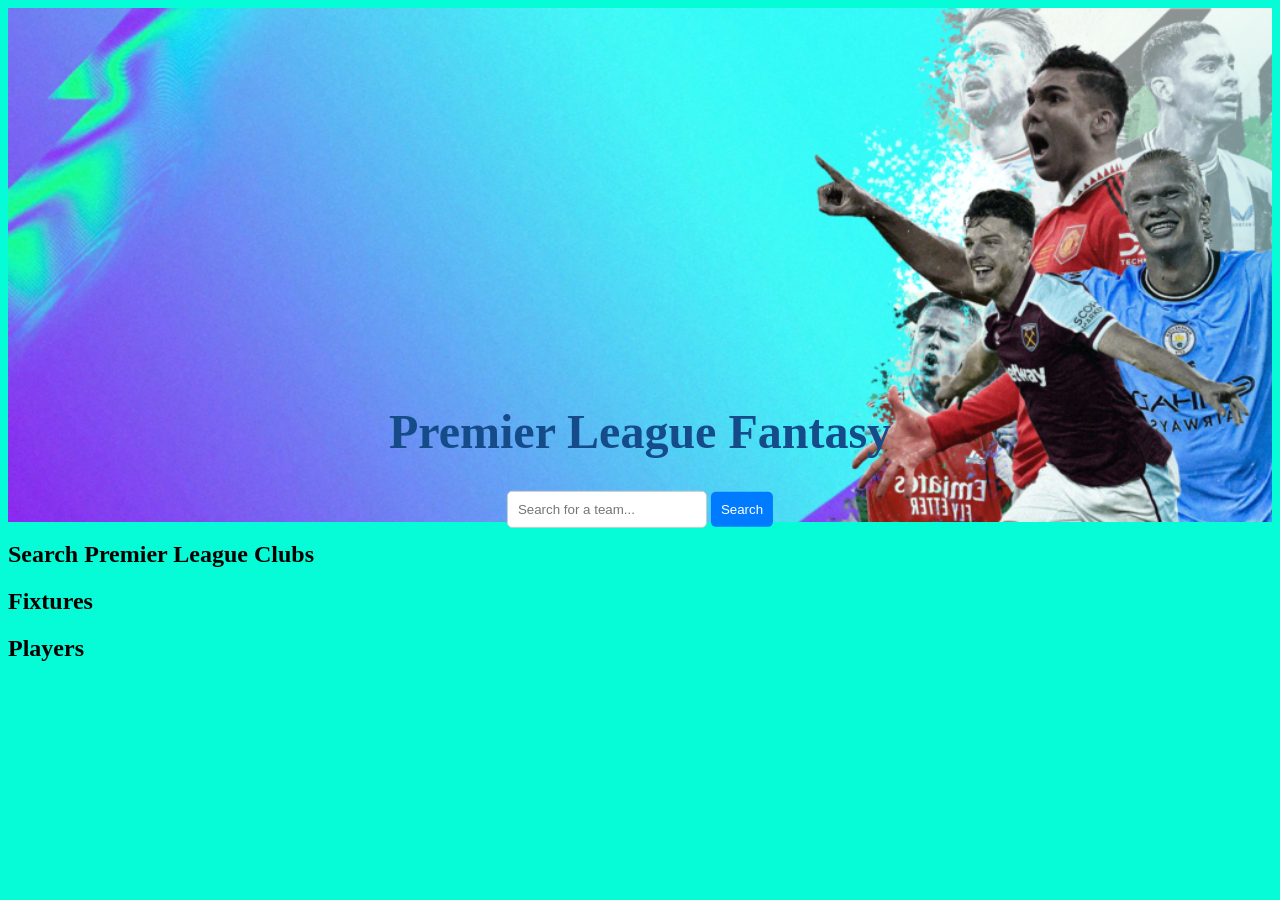
<file: index.html>
<html lang="en">  
<head>  
 <meta charset="UTF-8">  
 <meta name="viewport" content="width=device-width, initial-scale=1.0">  
 <title>Football Teams Search App</title>  
 <link rel="stylesheet" href="styles/soccer.css"> 
</head>  
<body>  
    <header>
        <img src="images/EPL-Banner-1024x416.png" alt="Premier League Banner">
    <div class="banner-text">
        <h1>Premier League  Fantasy</h1>
        <input type="text" id="teamSearch" placeholder="Search for a team..." />  
        <button id="searchButton">Search</button>
    </div>
    </header>
 <h2>Search Premier League Clubs</h2>  
   
 <div id="teams"></div>  
 <h2>Fixtures</h2>  
 <div id="fixtures"></div>  
 <h2>Players</h2>  
 <div id="players"></div>  

 <script src="js/soccer.js"></script>  
<footer>
    
</footer>
</body>  
</html>
</file>
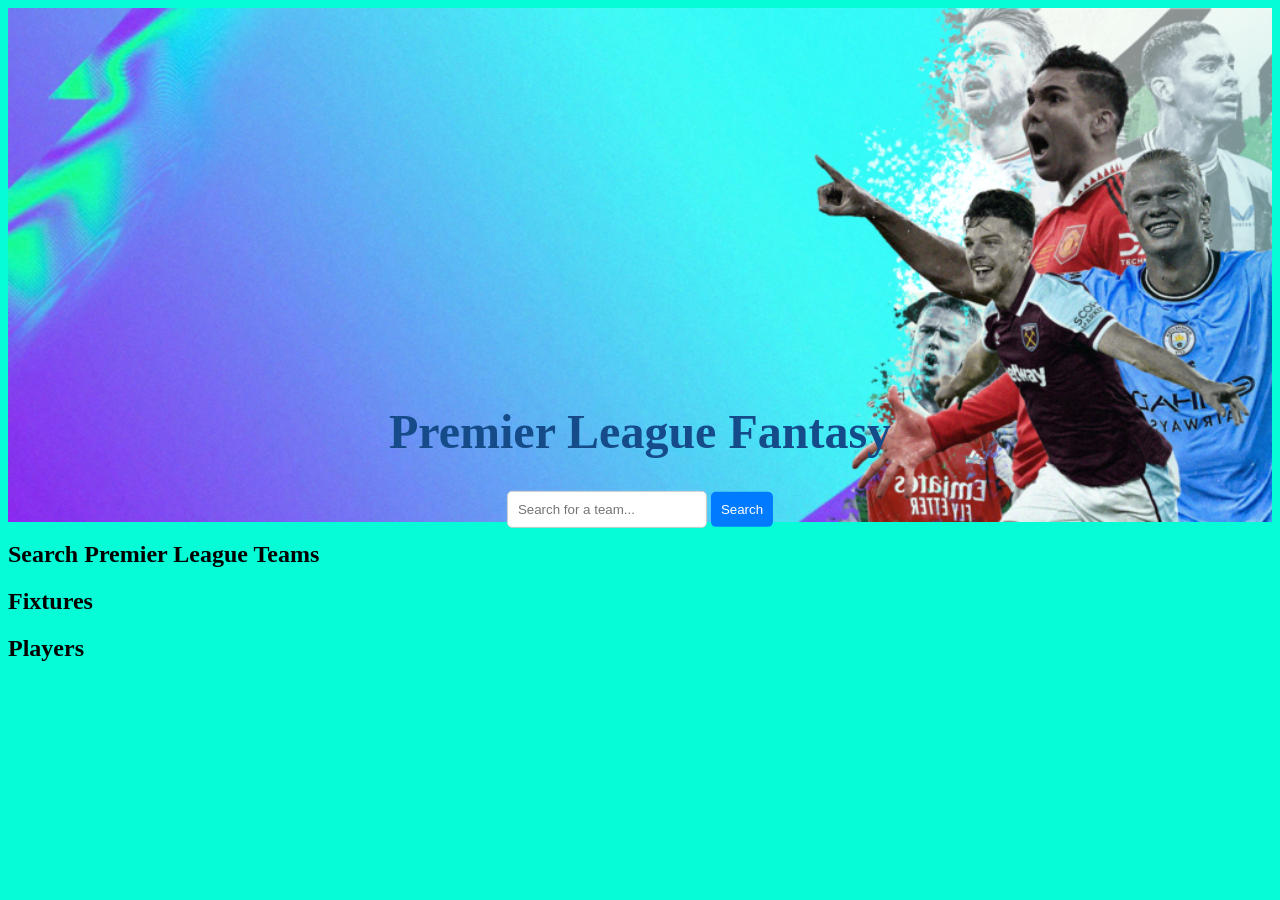
<file: soccer.html>
<html lang="en">  
<head>  
 <meta charset="UTF-8">  
 <meta name="viewport" content="width=device-width, initial-scale=1.0">  
 <title>Football Teams Search App</title>  
 <link rel="stylesheet" href="styles/soccer.css"> 
</head>  
<body>  
    <header>
        <img src="images/EPL-Banner-1024x416.png" alt="Premier League Banner">
    <div class="banner-text">
        <h1>Premier League  Fantasy</h1>
        <input type="text" id="teamSearch" placeholder="Search for a team..." />  
        <button id="searchButton">Search</button>
    </div>
    </header>
 <h2>Search Premier League Teams</h2>  
   
 <div id="teams"></div>  
 <h2>Fixtures</h2>  
 <div id="fixtures"></div>  
 <h2>Players</h2>  
 <div id="players"></div>  

 <script src="js/soccer.js"></script>  
<footer>
    
</footer>
</body>  
</html>
</file>
<file: styles/soccer.css>
body{
    background-color: #05FCD7;
}
.banner-text {
    position: absolute; 
    top:50%; 
    left:50%;
    transform: translate(-50%, -50%); 
    color: white; 
    text-align:center; 
    z-index:10;
    margin-bottom: 100px;
    }
img{
    position: relative;
    z-index: -1;
    width: 100%;
}

h1 {  
text-align: center;  
color: #154B89;
font-size: 3rem;

}  

#app {  
width:80%;  
margin:20px auto;  
}  

input[type="text"] {  
padding:10px;  
border:1px solid #ccc;  
border-radius:5px;  
width:200px;  
}  

button {  
padding:10px;  
background: #007BFF;  
color: white;  
border: none;  
border-radius:5px;  
cursor: pointer;  
}  

button:hover {  
background: #0056b3;  
}  

.team, .fixture, .player {  
background: white;  
border:1px solid #ccc;  
border-radius:5px;  
padding:10px;  
margin:10px0;  
}  

.team h3, .player h4 {  
margin:0;  
}  

.fixture h4 {  
margin:0;  
font-weight: normal;  
}  

#teams, #fixtures, #players {  
margin-top:20px;  
}

@media screen and (max-width: 900px) {
    .banner-text {
        position: absolute; 
        top:50%; 
        left:50%;
        transform: translate(-50%, -50%); 
        color: white; 
        text-align: center; 
        z-index:10;
        margin-bottom: 1000px;
    
        }

        h1 {  
            text-align: center;  
            color: rgb(224, 35, 35);
            font-size: 40px;
            
            }  
    
}
</file>
